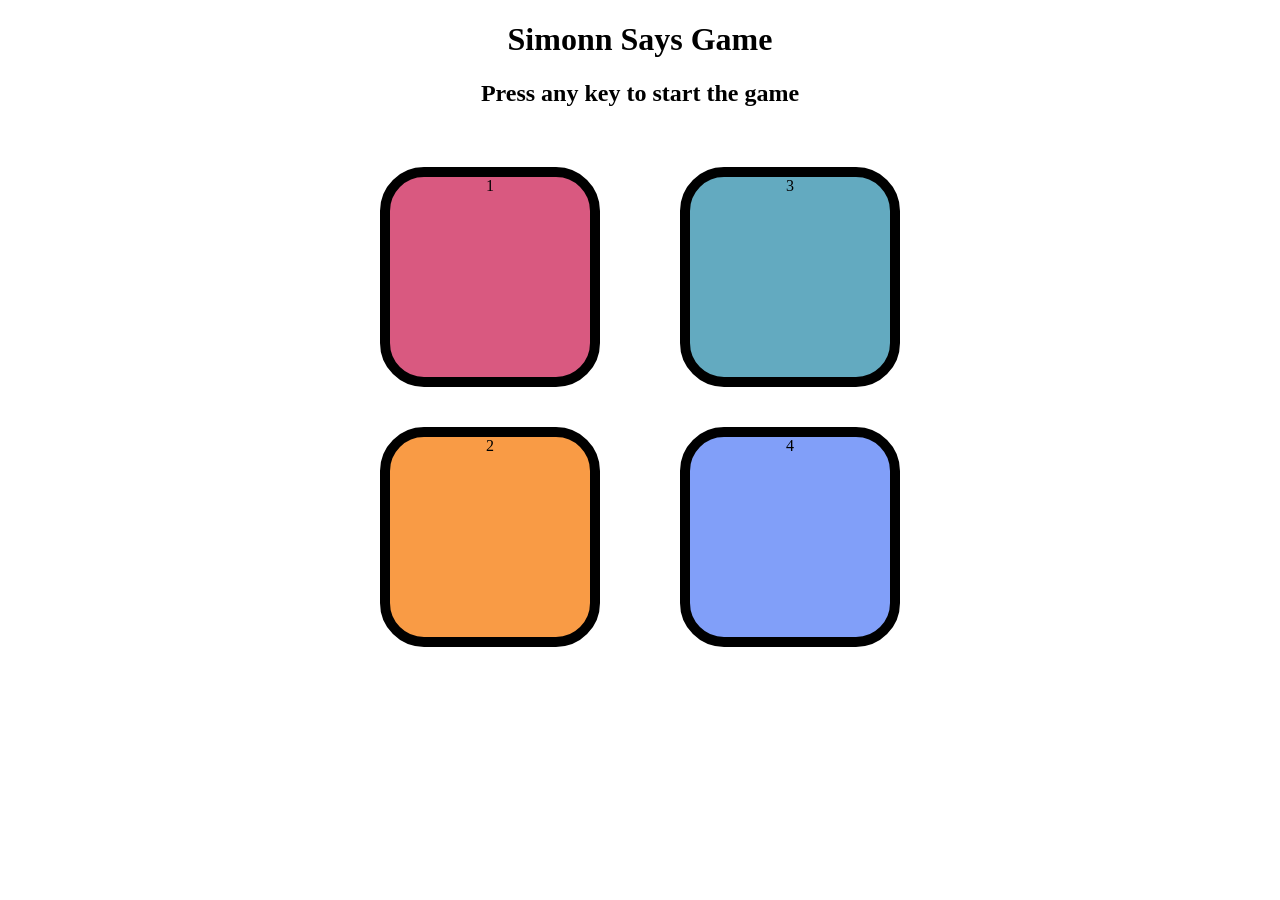
<file: index.html>
<!DOCTYPE html>
<html lang="en">
<head>
    <meta charset="UTF-8">
    <meta name="viewport" content="width=device-width, initial-scale=1.0">
    <title>Simons Play</title>
    <link rel="stylesheet" href="style.css">
</head>
<body>
    <h1>Simonn Says Game</h1>
    <h2>Press any key to start the game</h2>

    <div class="btn-container">
        <div class="line-one">
            <div class="btn red" id="red" type="button">1</div>
            <div class="btn yellow" id="yellow" type="button">2</div>
        </div>
        <div class="line-two">
            <div class="btn green" id="green" type="button">3</div>
            <div class="btn purple" id="purple" type="button">4</div>
        </div>
    </div>

    <script src="app.js"></script>
</body>
</html>
</file>
<file: style.css>
body {
    text-align: center;
}

.btn{
    height: 200px;
    width: 200px;
    border-radius: 20%;
    border: 10px solid black;
    margin: 2.5rem;
}

.btn-container{
    display: flex;
    justify-content: center;
}

.yellow{
    background-color: #f99b45;
}

.red{
    background-color: #d95980;
}

.purple{
    background-color: #819ff9;
}

.green{
    background-color: #63aac0;
}

.flash{
    background-color: white;
}

.userflash{
    background-color: green;
}
</file>
<file: Simon Play Game/style.css>
body {
    text-align: center;
}

.btn{
    height: 200px;
    width: 200px;
    border-radius: 20%;
    border: 10px solid black;
    margin: 2.5rem;
}

.btn-container{
    display: flex;
    justify-content: center;
}

.yellow{
    background-color: #f99b45;
}

.red{
    background-color: #d95980;
}

.purple{
    background-color: #819ff9;
}

.green{
    background-color: #63aac0;
}

.flash{
    background-color: white;
}

.userflash{
    background-color: green;
}
</file>
